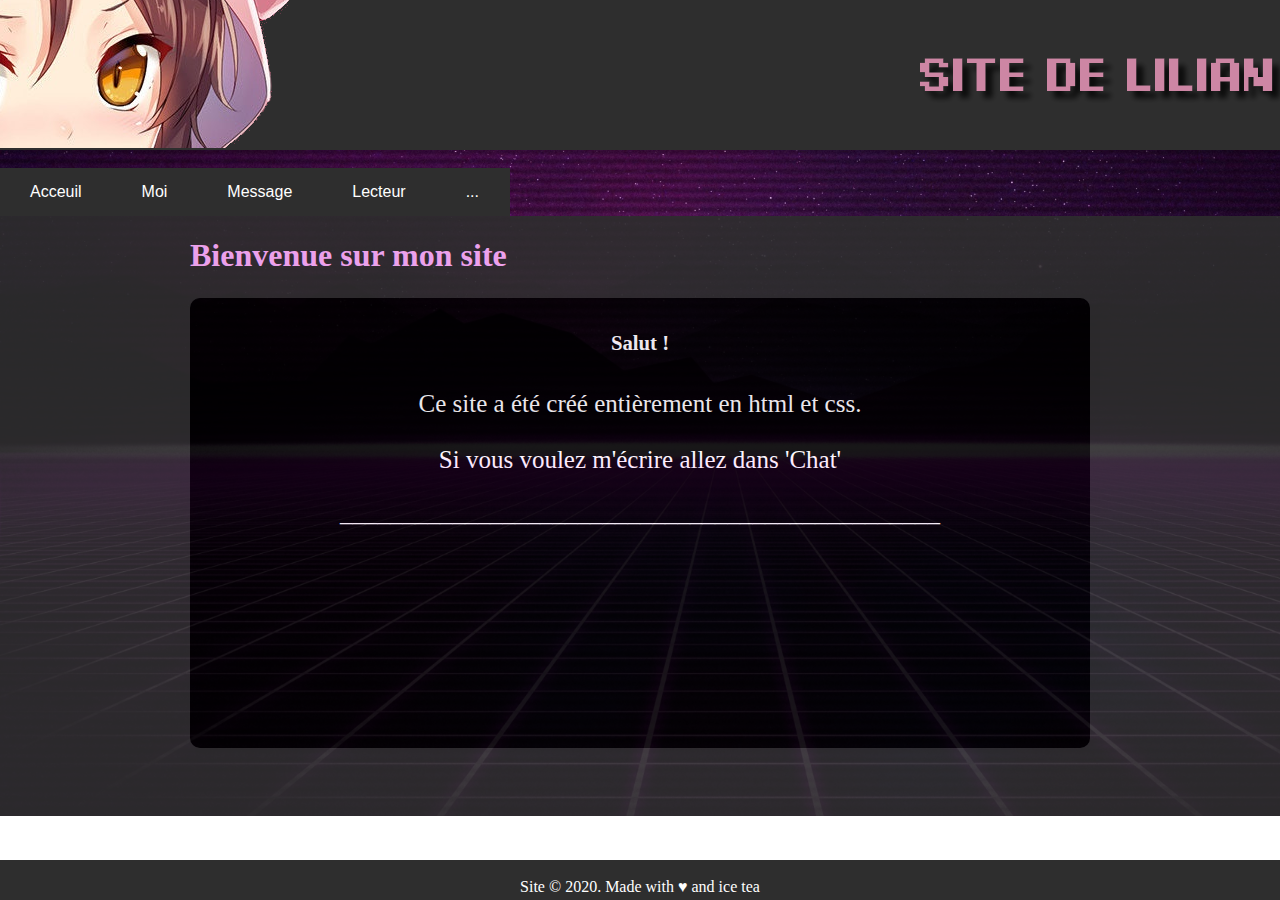
<file: index.html>
<!DOCTYPE html>
<!-- 
███████╗██╗████████╗███████╗    ██████╗ ███████╗    ██╗     ██╗██╗     ██╗ █████╗ ███╗   ██╗
██╔════╝██║╚══██╔══╝██╔════╝    ██╔══██╗██╔════╝    ██║     ██║██║     ██║██╔══██╗████╗  ██║
███████╗██║   ██║   █████╗      ██║  ██║█████╗      ██║     ██║██║     ██║███████║██╔██╗ ██║
╚════██║██║   ██║   ██╔══╝      ██║  ██║██╔══╝      ██║     ██║██║     ██║██╔══██║██║╚██╗██║
███████║██║   ██║   ███████╗    ██████╔╝███████╗    ███████╗██║███████╗██║██║  ██║██║ ╚████║
╚══════╝╚═╝   ╚═╝   ╚══════╝    ╚═════╝ ╚══════╝    ╚══════╝╚═╝╚══════╝╚═╝╚═╝  ╚═╝╚═╝  ╚═══╝
-->
<html lang="fr">

<head>
	<meta charset="utf-8">
	<link rel="stylesheet" media="screen" type="text/css" href="style.css"/>
</head>
<div class="bg-img">
<div class="nav-container">
</div>
</div>
</br>

<nav>
	<ul>
	  <li><a href="index.html">Acceuil</a></li>
	  <li><a href="me.html">Moi</a></li>
	  <li><a href="mail.html">Message</a></li>
	  <li><a href="video.html">Lecteur</a></li>
	  <li><a href="fun.html">...</a></li>
	</ul>
	
</nav>

<body>

<div id="container">
  <h1>Bienvenue sur mon site</h1>
  <div id="text-container">
  <h5>Salut !</h5>
  <p>Ce site a été créé entièrement en html et css.
  </br></br>Si vous voulez m'écrire allez dans 'Chat'</p>
  <p>________________________________________________</p>
  </div>
  <div id="audio">
  <audio controls><source src="sons-videos\truc.mp3" type="audio/mpeg"></audio>
  </div>
</div>


<div>
   <footer id="footer">
		</br>Site &copy; 2020. Made with ♥ and ice tea
   </footer>
</div>
</body>

</html>
</file>
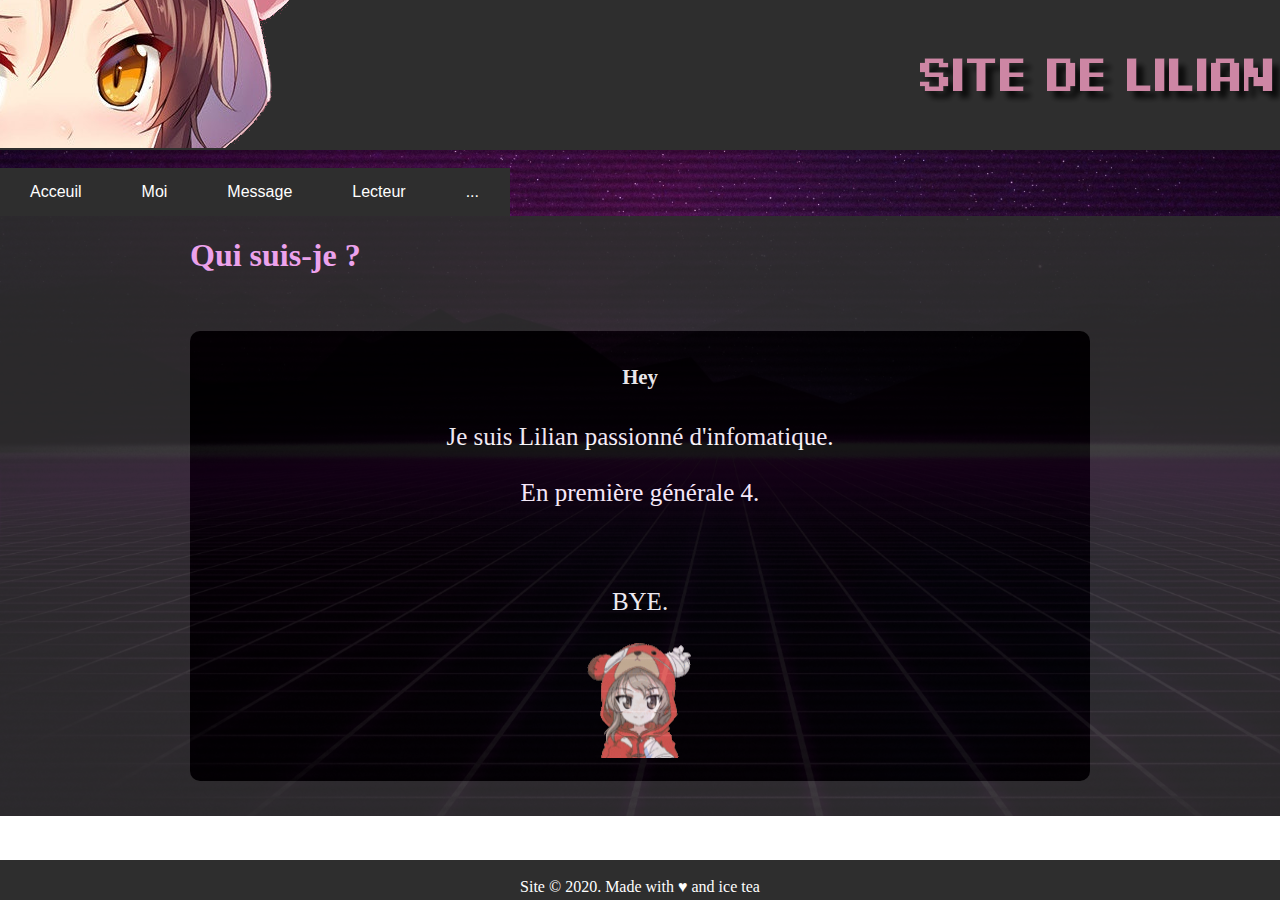
<file: me.html>
<!DOCTYPE html>
<!-- 
███████╗██╗████████╗███████╗    ██████╗ ███████╗    ██╗     ██╗██╗     ██╗ █████╗ ███╗   ██╗
██╔════╝██║╚══██╔══╝██╔════╝    ██╔══██╗██╔════╝    ██║     ██║██║     ██║██╔══██╗████╗  ██║
███████╗██║   ██║   █████╗      ██║  ██║█████╗      ██║     ██║██║     ██║███████║██╔██╗ ██║
╚════██║██║   ██║   ██╔══╝      ██║  ██║██╔══╝      ██║     ██║██║     ██║██╔══██║██║╚██╗██║
███████║██║   ██║   ███████╗    ██████╔╝███████╗    ███████╗██║███████╗██║██║  ██║██║ ╚████║
╚══════╝╚═╝   ╚═╝   ╚══════╝    ╚═════╝ ╚══════╝    ╚══════╝╚═╝╚══════╝╚═╝╚═╝  ╚═╝╚═╝  ╚═══╝
-->
<html lang="fr">

<head>
	<meta charset="utf-8">
	<link rel="stylesheet" media="screen" type="text/css" href="style.css"/>
	
</head>
<div class="bg-img">
<div class="nav-container">
</div>
</div>
</br>
<nav>
	<ul>
	  <li><a href="index.html">Acceuil</a></li>
	  <li><a href="me.html">Moi</a></li>
	  <li><a href="mail.html">Message</a></li>
	  <li><a href="video.html">Lecteur</a></li>
	  <li><a href="fun.html">...</a></li>
	</ul>
	
</nav>

<body>

<div id="container">
  <h1>Qui suis-je ?</h1>
  <div id="text-container">
  <h5>Hey</h5>
  <p>Je suis Lilian passionné d'infomatique.
  </br></br>En première générale 4.</p>
  </br></br>BYE.</p>

  <center><img src="images\gif.gif" width="112" height="117"></center>
  </div>
</div>


<div>
   <footer id="footer">
		</br>Site &copy; 2020. Made with ♥ and ice tea
   </footer>
</div>
</body>

</html>
</file>
<file: style.css>
/* Style de mon site */
body {
	background-image: url("images/bk.jpg");
	background-repeat: no-repeat;
	background-size: cover;
	margin: 0;
	padding: 0;
	overflow: hidden;
}
h1 {
	font-family: Impact;
	color: #ffb3ff;
}

h2 {
	position: left;
}

ul {
	font-family: Arial;
    list-style-type: none;
	width: 510px;
    margin: 0;
    padding: 0;
    overflow: hidden;
    background-color: #2E2E2E;
}

li {
    float: left;
}

li a {
    display: block;
    color: white;
    text-align: center;
    padding: 15px 30px;
    text-decoration: none;
}

li a:hover {
    background-color: #ffb3ff;
	color: black;
}

#page-container {
  position: relative;
  min-height: 100vh;
}

#content-wrap {
  padding-bottom: 2.5rem;
}

#footer {
  position: absolute;
  bottom: 0;
  width: 100%;
  height: 2.5rem;
  background-color: #2E2E2E;
  color: white;
  text-align: center;
}

#container {
	display: grid;
	opacity: 0.9;
	justify-content: center;
	background-color: #2E2E2E;
	height: 600px;
	color: white;
}

#text-container {
	text-align: center;
	border-radius: 10px;
	font-family: calibri;
	font-size: 25px;
	background-color: #000;
	justify-content: left;
	height: 450px;
	width: 900px;
	color: white;
}

#audio {
	border-radius: 10px;
	height: 65px;
	width: 307px;
	position: relative;
	left: 1095px;
}

#mailDiv {
	text-align: center;
	border-radius: 10px;
	font-family: calibri;
	font-size: 25px;
	background-color: #000;
	justify-content: left;
	height: 450px;
	width: 900px;
	color: white;
}

#mailForm {
	margin-top: 50px;
}

#mailName {
	background-color: #111;
	color: #ffb3ff;
}

#mailText {
	height: 185px;
	width: 500px;
	background-color: #111;
	color: #ffb3ff;
}

.mailBottom {
	margin-top: 20px;
	box-shadow:inset 0px 1px 0px 0px #d69cc7;
	background:linear-gradient(to bottom, #d69cc7 5%, #d69cc7 100%);
	background-color:#d69cc7;
	border:1px solid #d69cc7;
	display:inline-block;
	cursor:pointer;
	color:#111;
	font-family:Verdana;
	font-size:13px;
	padding:9px 16px;
	text-decoration:none;
}
.mailBottom:hover {
	background:linear-gradient(to bottom, #d69cc7 5%, #d69cc7 100%);
	background-color:#d69cc7;
}
.mailBottom:active {
	position:relative;
	top:1px;
}


audio {
	background-color: white;	
}

.bg-img {
  /* l'image*/
  background-image: url("images/rebk.png");

  min-height: 150px;

  /* centre et met en forme l'image */
  background-position: center;
  background-repeat: no-repeat;
  background-size: cover;

  /* nécessaire pour positionner la barre de navigation */
  position: relative;
}

/* Place le conteneur navbar à l’intérieur de l’image */
.nav-container {
  position: absolute;
  margin: 20px;
  width: auto;
}
</file>
